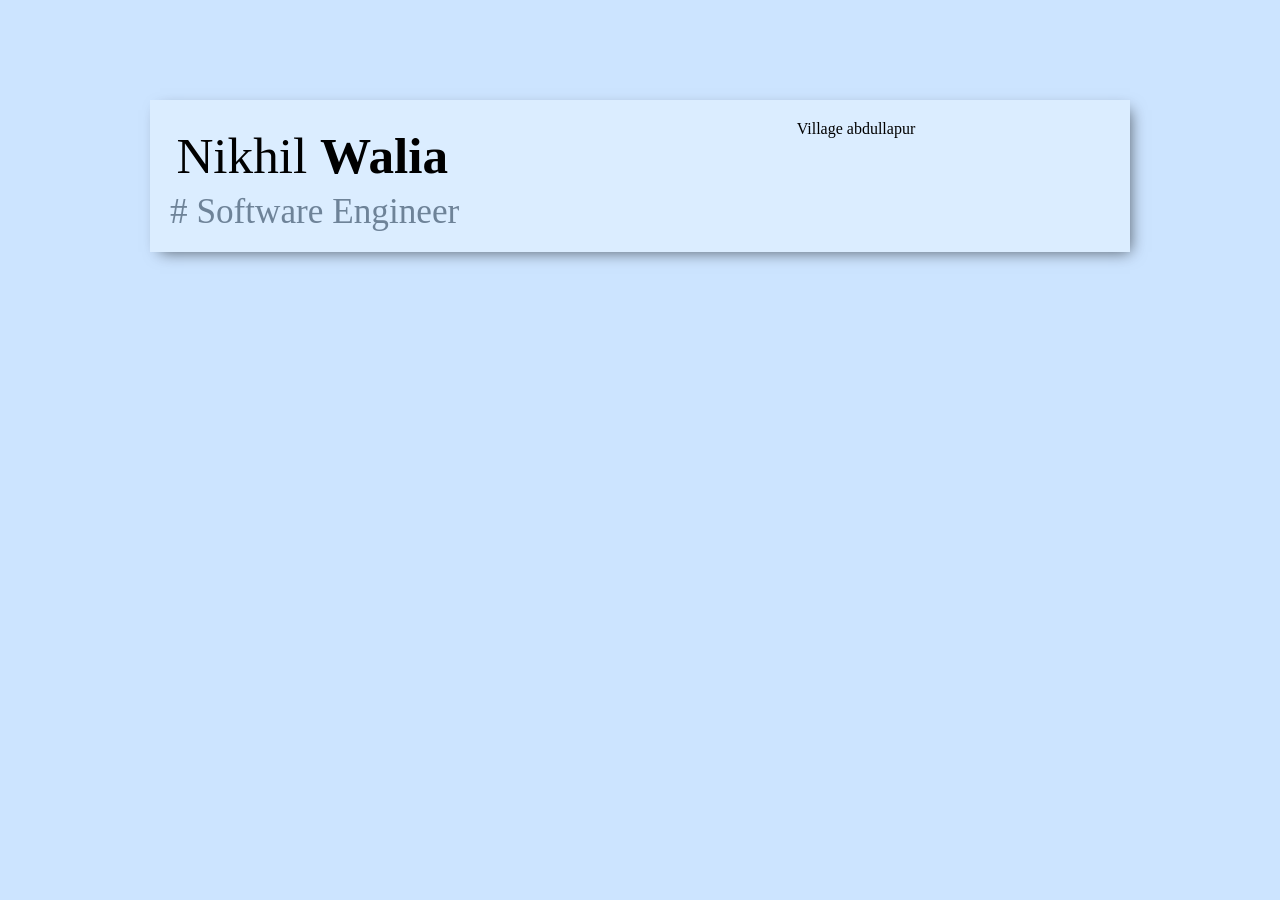
<file: resume.html>
<!DOCTYPE html>
<html lang="en">
<head>
    <meta charset="UTF-8">
    <meta http-equiv="X-UA-Compatible" content="IE=edge">
    <meta name="viewport" content="width=device-width, initial-scale=1.0">
    <title>Resume || Nikhil Walia</title>
    <link rel="stylesheet" href="style.css">
    <style>
        body
        {
            background-color: #CCE4FF;
        }
        .header
        {
            display: flex;
            margin: 100px 150px;
            background-color: #DBEDFF;
            color: black;
            padding: 20px;;
        }
        .shadow
        {
            box-shadow: 5px 5px 15px -5px #0009;
        }
        .identity
        {
            flex: 2;
            font-size: 2.2rem;
        }
        .address
        {
            flex: 1;
        }
        .identity>h2
        {
            font-size: 3.2rem;
            font-weight: 500;
            margin: 0.4rem;
        }
    </style>
</head>
<body>
    <div class="resume">
        <div class="header shadow">
            <div class="identity">
                <h2>Nikhil <span style="font-weight: 600;">Walia</span></h2>
                <div style="opacity: .5;
                color: #041B34;"># <span style="opacity: 1;">Software Engineer</span></div>
            </div>
            <div class="address">
                Village abdullapur
            </div>
        </div>
    </div>
</body>
</html>
</file>
<file: style.css>
:root 
{
    --primary-font: #ccc;
    --primary-background: black;
}
body
{
    margin: 0%;
    height: 100%;
    color: var(--primary-font);
    background-color: var(--primary-background);
    font-size: 100%;
}
.banner
{
    height: 100%;
}
a
{
    text-decoration: none;
    color: #9c7e7e66;
}
.intro
{
    position: absolute;
    top: 110px;
    font-size: 3.83rem;
    padding: 100px;
}
.hello
{
    animation: move1 4s ease-in-out infinite;
}
.talk
{
    font-size: 1.58rem;
    opacity: .7;
    animation-name: move1;
    animation-duration: 3s;
    animation-iteration-count: infinite;
    animation-timing-function: ease-in-out;
    margin: 0px;
}
.name
{
    font-weight: 550;
}
@keyframes move1 {
    0% {transform: translateY(0px);}
    60% {transform: translateY(10px);}
    100% {transform: translateY(0px);}
}
@keyframes move2 {
    0% {transform: translateY(0px);}
    60% {transform: translateY(15px);}
    100% {transform: translateY(0px);}
}
.nav-sel
{
    background-color: #ccc;
    position: fixed;
    right: -100px;
    bottom: -100px;
    height: 200px;
    width: 230px;
    border-radius: 100%;
    box-shadow: 3px 10px 16px #0009;
    cursor: pointer;
    box-sizing: border-box;
    z-index: 2;
}
.nav-sel > i
{
    background-color: black;
    height: 6px;
}
.font-icon:hover
{
    color: whitesmoke;
}
.bar
{
    background-color: black;
    width: 50px;
    height: 5px;
    margin: 5px;
}
.icon {
    margin-left: 11px;
    margin-top: -66px;
    padding: 30px;
}  
.close
{
    display: none;
}
.nav-content
{
    background-color: #ccc;
    visibility: hidden;
    height: 520px;
    width: 570px;
    opacity: 1;
    border-radius: 100%;
    box-shadow: 3px 10px 16px #0009;
    position: fixed;
    right: -230px;
    bottom: -230px;
    box-sizing: border-box;
    color: #11111166;
}
.nav-content > div
{
    position: relative;
    z-index: 2;
    right: 20px;
    bottom: 25px;
    font-size: 17px;
    
}
.menu1
{
    transform: translate(137px, 182px);
}
.menu2
{
    transform: translate(285px, 43px);
}
.menu3
{
    transform: translate(201px, 18px);
}
.menu4
{
    transform: translate(92px, 71px);
}
.font-icon
{
    font-size: 40px;
}
.star
{
    z-index: -2;
    position: absolute;
}
.shooting-star
{
    z-index: -1;
    top: 0;
    left: 0;
    position: absolute;
}
.social-icon
{
    font-size: 20px;
    color: #ccc;
}
.social-icon:hover
{
    color: white;
}
.socials-link
{
    animation-name: move2;
    animation-duration: 6s;
    animation-iteration-count: infinite;
    animation-timing-function: ease-in-out;
}
/* Resonsive Styling For Mobile */
@media (max-width:750px) {
    .intro
    {
        padding: 20px;
        margin: 45px 10px;
    }
    .hello
    {
        font-size: 2rem;
    }
    .nav-sel
    {
        right: -132px;
        bottom: -108px;
    }
    .icon
    {
        padding: 12px;
    }
    .fas
    {
        font-size: 34px;
    }
    .nav-content > div
    {
        right: 145px;
        bottom: 45px;
        font-size: 6px;   
    }
    .nav-content
    {
        height: 415px;
        width: 415px;
    }
    .menu3 {
        transform: translate(216px, 46px);
    }
    .menu1 {
        transform: translate(182px, 183px);
    }
    .menu4
    {
        visibility: hidden;
    }
}
</file>
